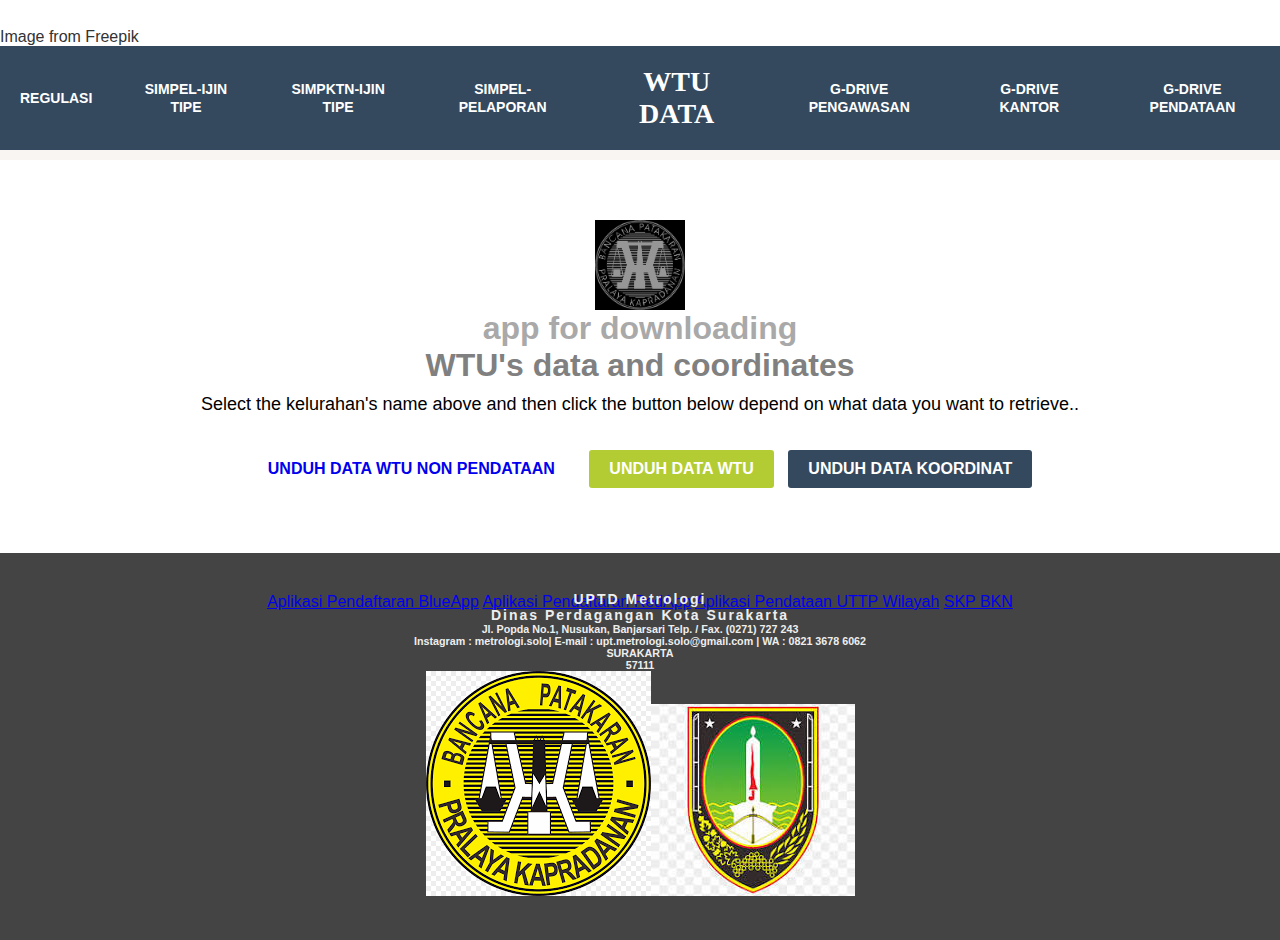
<file: index.html>
<!DOCTYPE html>
<html lang="en">
<head>
  <meta charset="UTF-8" />
  <meta name="viewport" content="width=device-width, initial-scale=1.0"/>
  <title>Pengawasan Kemetrologian</title>
  <link rel="stylesheet" href="style/style.css"/>
</head>
<body>
  <div class="dataTemplate hidden">
    <div style="text-align: right; width:100%;padding : 10px 10px 0 0;"><span style="color : #FFFFFF;" id="tutup">X CLOSE</span></div>
    <!--<div id="judul" style="text-align:center; color : #FFF; font-size: 36px;"></div>-->

    <div class="table-container">
        <!--<p class="table-description">
            Duis aute irure dolor in reprehenderit in voluptate velit esse cillum dolore eu fugiat nulla
        </p>-->
        <div id="judul" class="table-description" style="text-align:center; color : #FFF; font-size: 36px;"></div>

        <table>
            <thead id="tableHead">
                <!--
                <tr>
                    <th>KODE QR <input type="checkbox" id="selectAll" name="selectAll"></th>
                    <th>KELURAHAN</th>
                    <th>WTU</th>
                    <th>ALAMAT</th>
                    <th>UTTP</th>
                    <th>KAP</th>
                    <th>d</th>
                    <th>MEREK</th>
                    <th>TIPE</th>
                    <th>TH TERA</th>
                    <th>SAH/BATAL</th>
                    <th>SERIAL</th>
                    <th>JENIS</th>
                </tr>
                -->
            </thead>
            <tbody id="tableBody">
                <!--<tr>
                    <td>Websites</td>
                    <td>Single</td>
                    <td>uis aute irure dolor in reprehenderit in voluptate velit esse cillum dolore eu fugiat nulla</td>
                    <td>Unlimited</td>
                </tr>
                <tr>
                    <td>FREE 1 year domain registration</td>
                    <td><i class="fas fa-check"></i></td>
                    <td><i class="fas fa-check"></i></td>
                    <td><i class="fas fa-check"></i></td>
                </tr>
                <tr>
                    <td>One-click WordPress Installs</td>
                    <td><i class="fas fa-check"></i></td>
                    <td><i class="fas fa-check"></i></td>
                    <td><i class="fas fa-check"></i></td>
                </tr>
                <tr>
                    <td>FREE website & domain transfers</td>
                    <td><i class="fas fa-check"></i></td>
                    <td><i class="fas fa-check"></i></td>
                    <td><i class="fas fa-check"></i></td>
                </tr>
                <tr>
                    <td>FREE Dedicated IP</td>
                    <td></td>
                    <td></td>
                    <td><i class="fas fa-check"></i></td>
                </tr>
                <tr>
                    <td>Free Upgrade to Positive SSL</td>
                    <td></td>
                    <td></td>
                    <td><i class="fas fa-check"></i></td>
                </tr-->
            </tbody>
        </table>
        <p class="footer-text">
            Image from Freepik
        </p>
    </div>
  </div>
  <header>
    <nav class="top-nav">
      <ul>
        <li><a href="https://metrologi.kemendag.go.id/front/regulasi" target="_blank">REGULASI</a></li>
        <li><a href="https://simpktn.kemendag.go.id/index.php/portal/PerizinanDitmet" target="_blank">SIMPEL-IJIN TIPE</a></li>
        <li><a href="https://simpktn.kemendag.go.id/internal" target="_blank">SIMPKTN-IJIN TIPE</a></li>
        <li><a href="https://metrologi.kemendag.go.id/pengawasan/#/login" target="_blank">SIMPEL-PELAPORAN</a></li>
        <li class="logo">WTU DATA</li>
        <li><a href="https://accounts.google.com/v3/signin/challenge/pwd?TL=ALgCv6wl3iH9FeyDkoo5PphsnA6GDdX6cP-G3lOsjRrnhwPjR5-zFbLmPMhA7OPN&cid=1&continue=https%3A%2F%2Fdocs.google.com%2Fspreadsheets%2Fd%2F1xlER36ZOU-E9swiZVkTEpkUveKKJDstOh1sIw9zMZEc%2Fexport%3Fformat%3Dcsv%26gid%3D1497757948%26single%3Dtrue%26filename%3DSondakan.csv&dsh=S-200032993%3A1751604383157651&flowEntry=ServiceLogin&flowName=GlifWebSignIn&followup=https%3A%2F%2Fdocs.google.com%2Fspreadsheets%2Fd%2F1xlER36ZOU-E9swiZVkTEpkUveKKJDstOh1sIw9zMZEc%2Fexport%3Fformat%3Dcsv%26gid%3D1497757948%26single%3Dtrue%26filename%3DSondakan.csv&ifkv=AdBytiOJCv6WsODrq3J87arfZ5cEwDRt3AKp6hpgi8irfmrSntpFitxZmbHNkhy1iWNK5v3riUy1&ltmpl=sheets&osid=1&service=wise" target="_blank">G-DRIVE PENGAWASAN</a></li>
        <li><a href="https://accounts.google.com/v3/signin/challenge/pwd?TL=ALgCv6zQK9S-HkMvMrpNvKbe6kw_S8gaoLy29oLXEec2HmrSAU__cIpzM1Sl81AD&checkConnection=youtube%3A250&checkedDomains=youtube&cid=1&continue=https%3A%2F%2Fmail.google.com%2Fmail%2Fu%2F0%2F&dsh=S-1205883059%3A1751121339078933&emr=1&flowEntry=ServiceLogin&flowName=GlifWebSignIn&followup=https%3A%2F%2Fmail.google.com%2Fmail%2Fu%2F0%2F&ifkv=AdBytiP5FvN4qGDyQBi_lHBGR3OqulqcNt0XOTRnm2ElPXUUU2vB6yPtrRe6fRhX870kWYZL13nx&osid=1&pstMsg=1&service=mail" target="_blank">G-DRIVE KANTOR</a></li>
        <li><a href="https://accounts.google.com/v3/signin/challenge/pwd?TL=ALgCv6zSouB0v46rdSI-6H_9csSQh738YYQVw09FWeNNldjh9wfXjWAZVx3Bu2aG&cid=1&continue=https%3A%2F%2Fdrive.google.com%2Fdrive%2Fhome&dsh=S1443620169%3A1751120890180540&flowEntry=ServiceLogin&flowName=GlifWebSignIn&followup=https%3A%2F%2Fdrive.google.com%2Fdrive%2Fhome&ifkv=AdBytiMWwWSxKC_EEXAW8FAcOD-IUna9idw7R4Ihx1eaPYyGqb9Em4sjqUyrsLdIYSzV8-KbUAMX&osid=1&service=wise" target="_blank">G-DRIVE PENDATAAN</a></li>
      </ul>
    </nav>
    <div class="sub-header"></div>
  </header>
  <div class="wrapper">
    <section class="hero">
      <div class="hero-content">
        <!--<div class="hero-icon">⚗️</div>-->
        <div class="logo-img"></div>
        <h1>app for downloading<br><span>WTU's data and coordinates</span></h1>
        <p id="sub">Select the kelurahan's name above and then click the button below depend on what data you want to retrieve..</p>
        <div class="hero-buttons">
          <a href="#" class="btn orange" id="wtu_non_data">UNDUH DATA WTU NON PENDATAAN</a>
          <a href="#" class="btn green" id="wtu">UNDUH DATA WTU</a>
          <a href="#" class="btn blue" id="koordinat">UNDUH DATA KOORDINAT</a>
        </div>
        <div class="downloadBox hidden">
          

        </div>
      </div>
    </section>
  </div>


  <footer class="trusted">
      <div class="ft" id="leftDiv">
        <a href="https://daftarterasolo.github.io" target="_blank" class="footer_link">Aplikasi Pendaftaran BlueApp</a>
        <a href="https://redapp.metrologi.ska" target="_blank" class="footer_link">Aplikasi Pendaftaran RedApp</a>
        <a href="https://belajarwebdevelopment.github.io" target="_blank" class="footer_link">Aplikasi Pendataan UTTP Wilayah</a>
        <a href="https://belajarwebdevelopment.github.io" target="_blank" class="footer_link">SKP BKN</a>
      </div>
      <div class="ft" id="almt">
        <h4 class="instansi">UPTD Metrologi<br>Dinas Perdagangan Kota Surakarta</h4>
        <h6 class="almt">Jl. Popda No.1, Nusukan, Banjarsari Telp. / Fax. (0271) 727 243<br>Instagram : metrologi.solo| E-mail : upt.metrologi.solo@gmail.com | WA : 0821 3678 6062<br>SURAKARTA<br>57111</h6>
      </div>
      <div class="ft" id="logo"><img id="metro" src="metrologi.png"><img id="pemkot" src="logo_surakarta.jpeg"></div>
  </footer>
  <script type="module" src="index.js"></script>
</body>
</html>
</file>
<file: style/style.css>
* {
  margin: 0;
  padding: 0;
  box-sizing: border-box;
}

body {
  font-family: "Helvetica Neue", sans-serif;
  background: #fff;
  color: #333;
}

.top-nav {
  background: #34495e;
  padding: 20px;
  text-align: center;
}

.top-nav ul {
  list-style: none;
  display: flex;
  justify-content: center;
  align-items: center;
  gap: 40px;
}

.top-nav .logo {
  font-family: 'Brush Script MT', cursive;
  font-size: 28px;
  font-weight: bold;
  color: #FFF;
}

.top-nav a {
  text-decoration: none;
  color: #FFF;
  font-weight: bold;
  font-size: 14px;
}

.sub-header {
  text-align: center;
  font-size: 12px;
  background-color: #f8f5f2;
  padding: 5px 0;
  letter-spacing: 1px;
  color: #888;
}

.hero {
  background: #ffffff;
  text-align: center;
  padding: 60px 20px;
}

/*
.hero-icon {
  font-size: 48px;
  margin-bottom: 20px;
}
*/

.logo-img {
  /*border: 1px solid black;*/
  width : 10%;
  height : 90px;
  margin : 0 auto;
  background-image: url('../metrologi-logo.png'); /* ganti dengan path gambar kamu */
  background-size: contain;
  background-repeat: no-repeat;
  background-position: center;
}

.almt {
  margin-top: -20px;
  padding-top: 0px;
}

.instansi {
  margin-top: -20px;
  margin-bottom: 0px;
  padding-bottom: 0px;
}

.hero h1 {
  font-size: 32px;
  color: darkgray;
  margin-bottom: 10px;
  font-weight: bold;
}

.hero h1 span {
  color: grey;
}

.hero p {
  color: #dff;
  margin-bottom: 30px;
  font-size: 18px;
}

.hero-buttons .btn {
  text-decoration: none;
  padding: 10px 20px;
  margin: 5px;
  border-radius: 3px;
  font-weight: bold;
  display: inline-block;
}

.btn.green {
  background-color: #b3cc33;
  color: #fff;
}

.btn.blue {
  background-color: #34495e;
  color: #fff;
}

.trusted {
  background-color: #444;
  color: #eee;
  text-align: center;
  padding: 40px 20px;
}

.trusted h4 {
  font-size: 14px;
  margin-bottom: 20px;
  letter-spacing: 2px;
}

.trusted .logos img {
  margin: 0 10px;
  height: 30px;
  vertical-align: middle;
}

#sub {
  color: #000;
}


.minimalist-orange-select {
    /* Basic Appearance */
    -webkit-appearance: none; /* Remove default browser styling for Chrome/Safari */
    -moz-appearance: none;    /* Remove default browser styling for Firefox */
    appearance: none;         /* Remove default browser styling */
    background-color: #000;   /* White background */
    border: 1px solid #ddd;   /* Light gray border */
    padding: 5px 20px 5px 7px; /* Padding, extra space for custom arrow */
    font-size: 12px;
    line-height: 1.5;
    color: #b3cc33; /* Dark gray text */
    border-radius: 5px; /* Slightly rounded corners */
    cursor: pointer;
    outline: none; /* Remove default focus outline */
    width: 155px; /* Example width */
    max-width: 100%;
    box-shadow: 0 1px 3px rgba(0,0,0,0.05); /* Very subtle shadow */

    /* Orange Accent on Hover/Focus */
    transition: border-color 0.2s ease, box-shadow 0.2s ease; /* Smooth transitions */
}

.minimalist-orange-select:hover {
    border-color: #b3cc33; /* Darker orange on hover */
}

.minimalist-orange-select:focus {
    border-color: #b3cc33;/* Bright orange on focus */
    box-shadow: 0 0 0 3px rgba(255, 165, 0, 0.3); /* Orange glow on focus */
}


.minimalist-orange-select:focus + .custom-select-wrapper::after {
    color: #ffa500; /* Orange arrow on focus */
}
</file>
